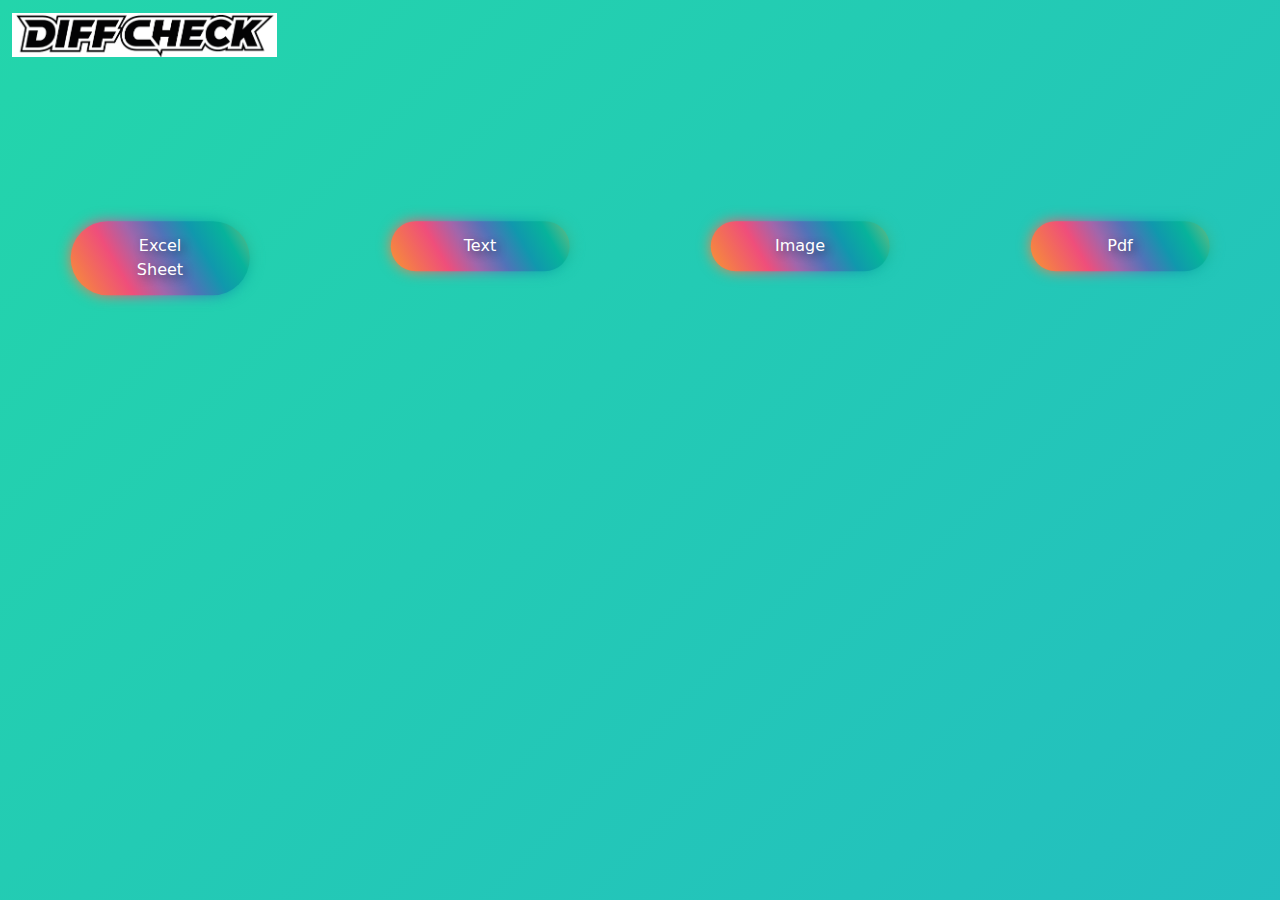
<file: index.html>
<!DOCTYPE html>
<html lang="en">
<head>
  <title>DIFFCHECKER</title>
  <meta charset="utf-8">
  <meta name="viewport" content="width=device-width, initial-scale=1">
  <link rel="stylesheet" href="css/main.css">
  <link href="https://cdn.jsdelivr.net/npm/bootstrap@5.3.0/dist/css/bootstrap.min.css" rel="stylesheet">
  <script src="https://cdn.jsdelivr.net/npm/bootstrap@5.3.0/dist/js/bootstrap.bundle.min.js"></script>
  <link rel="icon" href="https://encrypted-tbn0.gstatic.com/images?q=tbn:ANd9GcQlVvXXIJhOuUnbR11oXbtE8XSCAY_DzjPIWhBuiIbGa1-IpbqgPU8SK6AkZ0nyjtC3hyg&usqp=CAU">
</head>

<body>
  <!--style="background-image: url('assets/bg1.jpg'); aspect-ratio: 1920 1080;background-attachment: fixed;  background-size: cover;"-->
<nav class="navbar navbar-expand-sm" id="navbar">
  <div class="container-fluid">
    <img class="navbar-brand" src="excel/assets/logo.png" id="logo">
    <div class="collapse navbar-collapse" id="collapsibleNavbar">
      <ul class="navbar-nav"></ul>
    </div>
  </div>
</nav>

<div class="container-fluid">
  <div class="row" id="btn">
    <div class="col-md-3">
      <button onclick="location.href='excel/index1.html'" type="button" id="btn1">Excel Sheet</button>
    </div>
    <div class="col-md-3">
      <button onclick="location.href='text/index4.html'" type="button" id="btn1">Text</button>
    </div>
    <div class="col-md-3">
      <button onclick="location.href='Convert-Image-To-Editable-Text/index2.html'" type="button" id="btn1">Image</button>
    </div>
  <div class="col-md-3">
    <button onclick="location.href='pdf/index3.html'" type="button" id="btn1">Pdf</button>
  </div>
</div>
</div>
</body>
</html>
</file>
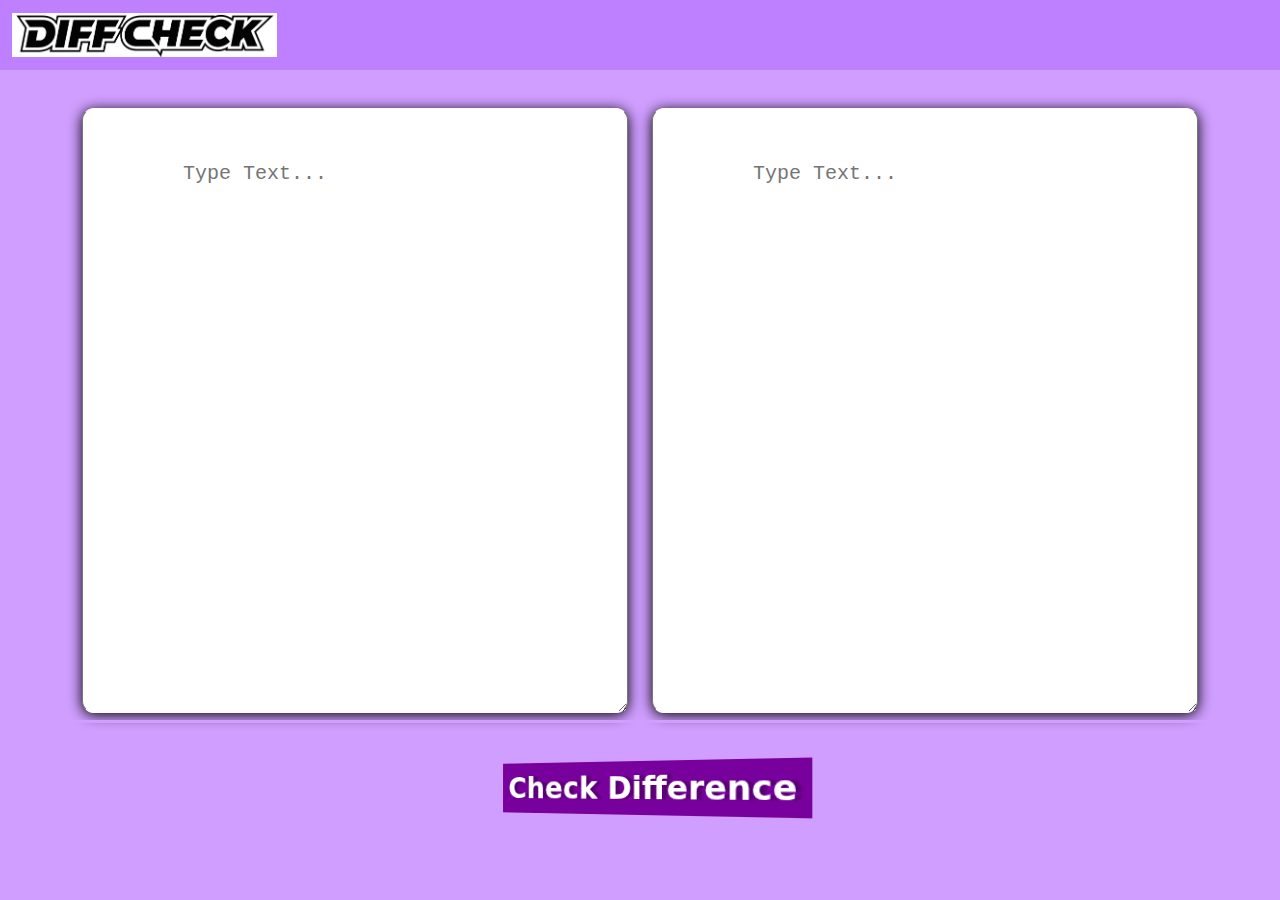
<file: text/index4.html>
<!DOCTYPE html>
<html lang="en">
<head>
  <title>Text DiffChecker</title>
  <meta charset="utf-8">
  <meta name="viewport" content="width=device-width, initial-scale=1">
  <link rel="stylesheet" href="css/main.css">
  <link href="https://cdn.jsdelivr.net/npm/bootstrap@5.3.0/dist/css/bootstrap.min.css" rel="stylesheet">
  <script src="https://cdn.jsdelivr.net/npm/bootstrap@5.3.0/dist/js/bootstrap.bundle.min.js"></script>
  <link rel="icon" href="https://encrypted-tbn0.gstatic.com/images?q=tbn:ANd9GcQlVvXXIJhOuUnbR11oXbtE8XSCAY_DzjPIWhBuiIbGa1-IpbqgPU8SK6AkZ0nyjtC3hyg&usqp=CAU">
</head>

<body style="background-color: rgb(208, 158, 255);">
<nav class="navbar navbar-expand-sm" id="navbar">
  <div class="container-fluid">
    <img class="navbar-brand" src="assets/logo.png" id="logo">
    <div class="collapse navbar-collapse" id="collapsibleNavbar">
      <ul class="navbar-nav"></ul>
    </div>
  </div>
</nav>

<div class="container">
  <div class="row">
      <div class="col-md-6">
        <textarea id="myTextarea1" placeholder="Type Text..."></textarea>
      </div>
      <div class="col-md-6">
        <textarea id="myTextarea2" placeholder="Type Text..."></textarea>
      </div>
  </div>
</div>

<div class="container">
    <div class="row">
        <div class="col-md-12" id="btn_border">
        <div id="btn1"><button type="button" id="btn" onclick="myFunction()">Check Difference</button></div>
        </div>
    </div>
</div>
<div class="container">
  <div class="row">
  <div class="col-md-12"><p id="s"></p></div>
</div>

<p id="demo"></p>

<script>
const text1 = "";
const text2 = "";

function myFunction() {
var text1 = document.getElementById("myTextarea1").value;
var text2 = document.getElementById("myTextarea2").value;  
fetch_data();

function fetch_data(){
fetch('https://api.diffchecker.com/public/text?output_type=html_json&email=lalitbharindwal@gmail.com', {
    method: 'POST',
    headers: {
      'Content-Type': 'application/json'
    },
    // body: '{\n    "left": "roses are red\\nviolets are blue",\n    "right": "roses are green\\nviolets are purple",\n    "diff_level": "word"\n}',
    body: JSON.stringify({
      'left': text1,
      'right': text2,
      'diff_level': 'word'
    })
    }).then((data)=>{
        return data.text();
    }).then((data2)=>{
        var text_json = JSON.parse(data2);
        document.getElementById("s").innerHTML = text_json["html"]+"<style>"+text_json["css"]+ "</style>";
    });
}
}
</script>
</body>
</html>
</file>
<file: css/main.css>
body{
    margin: 0;
    height: auto;
    font-family: source-code-pro, Menlo, Monaco, Consolas, 'Courier New', monospace;
    -webkit-overflow-scrolling: touch;
    -webkit-font-smoothing: antialiased;
    -moz-osx-font-smoothing: grayscale;
    background: linear-gradient(-45deg, #ee7752, #e73c7e, #23a6d5, #23d5ab);
      background-size: 900% 700%;
      animation: gradient 8s ease infinite;
}

html, body {
    overflow-x: hidden;
  }

@keyframes zoom-in-zoom-out {
    0% {
      transform: scale(0.9, 0.9);
    }
    100% {
      transform: scale(1, 1);
    }
  }

  @keyframes gradient {
	0% {
		background-position: 0% 50%;
	}
	50% {
		background-position: 100% 50%;
	}
	100% {
		background-position: 0% 50%;
	}
}

@keyframes rippleEffect {
  0% {
    transform: scale(1);
  } 
  100% {
    opacity: 1;
    transform: scale(var(--scale));
  }
}

@keyframes bounceInDown {
  0% {
     opacity: 0;
     transform: translateY(-2000px);
  }
  60% {
     opacity: 1;
     transform: translateY(20px);
  }
  80% {
     transform: translateY(-5px);
  }
  100% {
     transform: translateY(0);
  }
} 

@media (max-width: 600px) {
  .navbar {
    height: 80px;
  }

  .header {
    margin: 15px;
    font-size: 24px;
  }

  a {
    margin: 0 20px;
  }
}

#navbar{
    background-color: transparent;
}

#logo{
    width: 7cm;
}

#btn{
    text-align: center;
    margin-top: 3cm;
    margin-bottom: 0.5cm;
}

#btn1 {
  border: none;
  padding: 0.8em 2.5em;
  outline: none;
  color: white;
  font-style: 1.1em;
  position: relative;
  z-index: 1;
  cursor: pointer;
  background: none;
  text-shadow: 3px 3px 10px rgba(0, 0, 0, 0.45);
  width: 4.5cm;
  margin-top: 1cm;
}

#btn1:before,
#btn1:after {
  position: absolute;
  top: 50%;
  left: 50%;
  border-radius: 10em;
  -webkit-transform: translateX(-50%) translateY(-50%);
  transform: translateX(-50%) translateY(-50%);
  width: 105%;
  height: 100%;
  content: "";
  z-index: -2;
  background-size: 400% 400%;
  background: linear-gradient(
    60deg,
    #f79533,
    #f37055,
    #ef4e7b,
    #a166ab,
    #5073b8,
    #1098ad,
    #07b39b,
    #6fba82
  );
}

#btn1:before {
  -webkit-filter: blur(7px);
  filter: blur(7px);
  -webkit-transition: all 0.25s ease;
  transition: all 0.25s ease;
  -webkit-animation: pulse 10s infinite ease;
  animation: pulse 10s infinite ease;
}

#btn1:after {
  -webkit-filter: blur(0.3px);
  filter: blur(0.3px);
}

#btn1:hover:before {
  width: 115%;
  height: 115%;
}
</file>
<file: text/css/main.css>
#navbar{
    background-color: #bf80ff;
}

#logo{
    width: 7cm;
}

#myTextarea1, #myTextarea2{
    margin-top: 1cm;
    width: 100%;
    height: 16cm;
    overflow:hidden;
    background-color:#FFF;
    color:#222;
    font-family:Courier, monospace;
    font-weight:normal;
    font-size:20px;
    line-height:40px;
    padding-left:100px;
    padding-right:100px;
    padding-top:45px;
    padding-bottom:34px;
    background-image:url(https://static.tumblr.com/maopbtg/E9Bmgtoht/lines.png), url(https://static.tumblr.com/maopbtg/nBUmgtogx/paper.png);
    background-repeat:repeat-y, repeat;
    -webkit-border-radius:12px;
    border-radius:12px;
    -webkit-box-shadow: 0px 2px 14px #000;
    box-shadow: 0px 2px 14px #000;
    border-top:1px solid #FFF;
    border-bottom:1px solid #FFF;
}

#btn_border{
    border-style: solid;
    display: grid;
    border-color: rgb(208, 158, 255);
}

#btn1{
    text-align: center;
    margin-top: 1cm;
    margin-bottom: 1cm;
}

#btn {
    --c: #fff;
    /* text color */
    background: linear-gradient(90deg, #0000 33%, #fff5, #0000 67%) var(--_p,100%)/300% no-repeat, #78009c;
    /* background color */
    color: #0000;
    border: none;
    transform: perspective(500px) rotateY(calc(20deg*var(--_i,-1)));
    text-shadow: calc(var(--_i,-1)* 0.08em) -.01em 0   var(--c),
      calc(var(--_i,-1)*-0.08em)  .01em 2px #0004;
    outline-offset: .1em;
    transition: 0.3s;
}

#btn:hover, #btn:focus-visible {
  --_p: 0%;
  --_i: 1;
}

#btn:active {
  text-shadow: none;
  color: var(--c);
  box-shadow: inset 0 0 9e9q #0005;
  transition: 0s;
}

#btn {
  font-weight: bold;
  font-size: 2rem;
  margin: 0;
  cursor: pointer;
  padding: .1em .3em;
}
</file>
